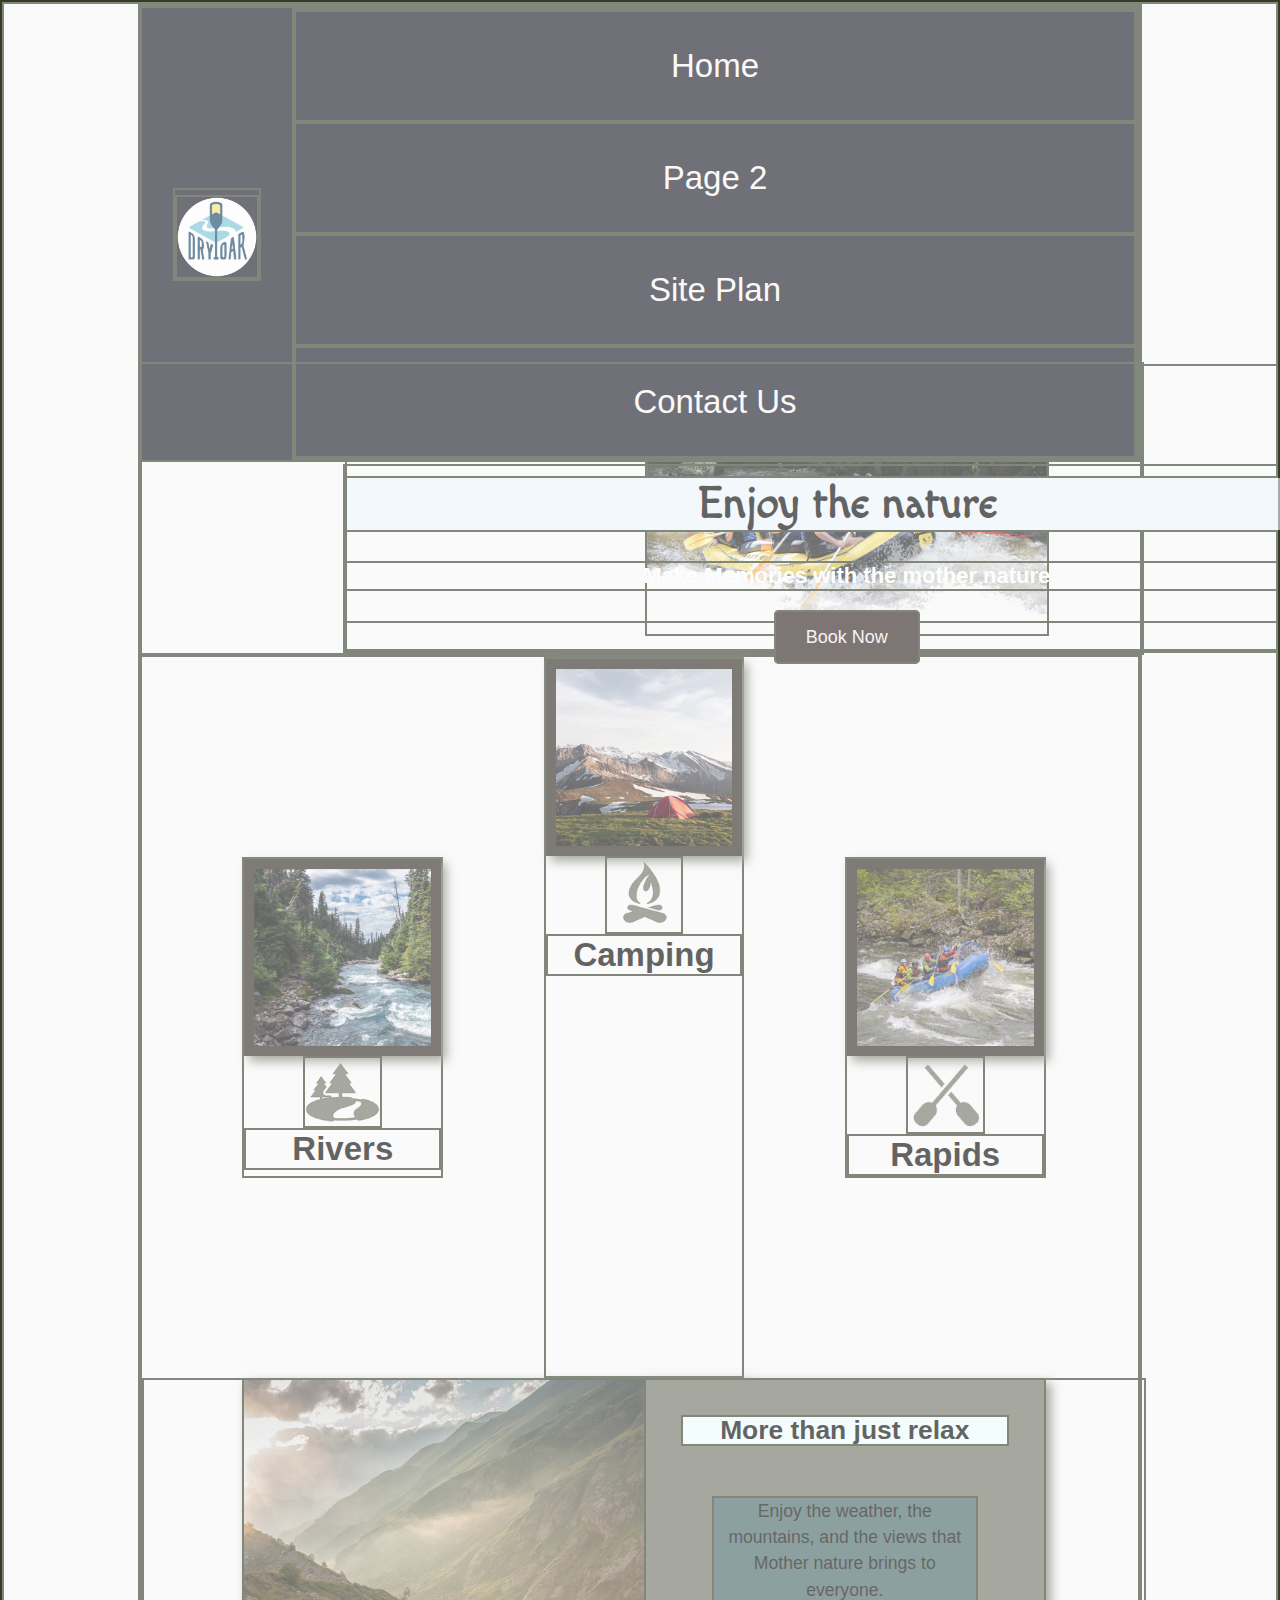
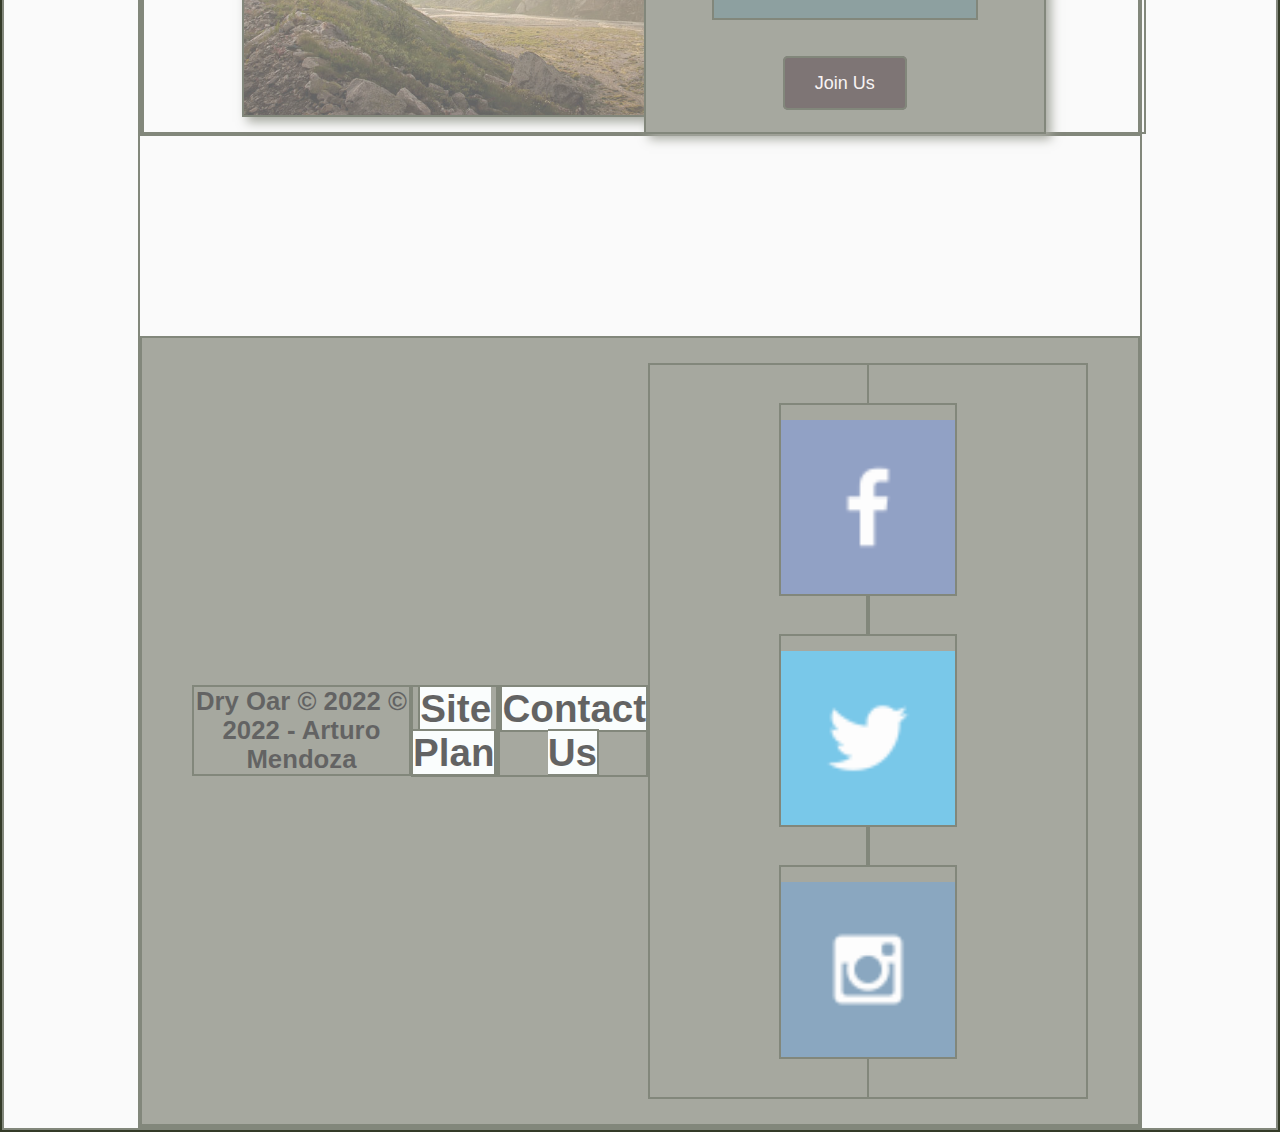
<file: wwr/index.html>
<!DOCTYPE html>
<link rel="stylesheet" href="styles/styles.css">
<html lang="en">
<head>
    <meta charset="UTF-8">
    <meta http-equiv="X-UA-Compatible" content="IE=edge">
    <meta name="viewport" content="width=device-width, initial-scale=1.0">
    <title>"Whitewater Rafting Vacations | Dry Oar Boating | Home"</title>
</head>
<body>
    <div id="content">

    <header>
        <a id="logo_link" href="index.html">
        <img class="logo" src="images/logo.png" alt="Dry Oar Logo">
        </a>
        <nav>
            <a href="index.html">Home</a>
            <a href="#">Page 2</a>
            <a href="site-plan-rafting.html">Site Plan</a>
            <a href="contactus.html">Contact Us</a>
        </nav>
    </header>
    <div id="hero">
        <div id="hero-box">
            <img id="hero-img" src="images/hero.png" alt="People enjoying hicking">
        </div>
        <section id="hero-msg">
            <h1 class="home-title">Enjoy the nature</h1>
            <h4>Make Memories with the mother nature</h4>
            <div class='button-box'>
                <a class='book' href="rates.html">Book Now</a>
            </div>
        </section>
    </div>
    <main class="home-grid">
        <section class="rivers-card">
            <img class="card-img" src="images/rivers.jpg" alt="River in forest">
            <img class="icon" src="images/river_icon.png" alt="river icon">
            <h2>Rivers</h2>
        </section>
        <section class="camping-card">
            <img class="card-img" src="images/camping.jpg" alt="tent in mountains">
            <img class="icon" src="images/fire_icon.png" alt="fire icon">
            <h2>Camping</h2>
        </section>
        <section class="rapids-card">
            <img class="card-img" src="images/rapids.jpg" alt="rafting boat">
            <img class="icon" src="images/oars.png" alt="oars icon">
            <h2>Rapids</h2>
        </section>
        <div id="background"></div>
        <img class="mountains" src="images/mountains.jpg" alt="Misty Mountains">
        <section class="msg">
            <h2>More than just relax</h2>
            <p>Enjoy the weather, the mountains, and the views that Mother nature brings to everyone.</p>
            <a class='join' href="=rivers.html">Join Us</a>
        </section>
        
    </main>
    <footer>
        <h3>Dry Oar © 2022 &copy; 2022 - Arturo Mendoza</h3>
        <h3><a href="site-plan-rafting.html">Site Plan</a></h3>
        <h3><a href="contactus.html">Contact Us</a></h3>
        <div class="social">
            <a href="https://facebook.com" target="_blank">
                <img src="images/facebook.png" alt="fb icon">
            </a>
            <a href="https://twitter.com" target="_blank">
                <img src="images/twitter.png" alt="twitter icon">
            </a>
            <a href="https://instagram.com" target="_blank">
                <img src="images/instagram.png" alt="instagram icon">
            </a>
        </div>
    </footer>
    
</html>
</file>
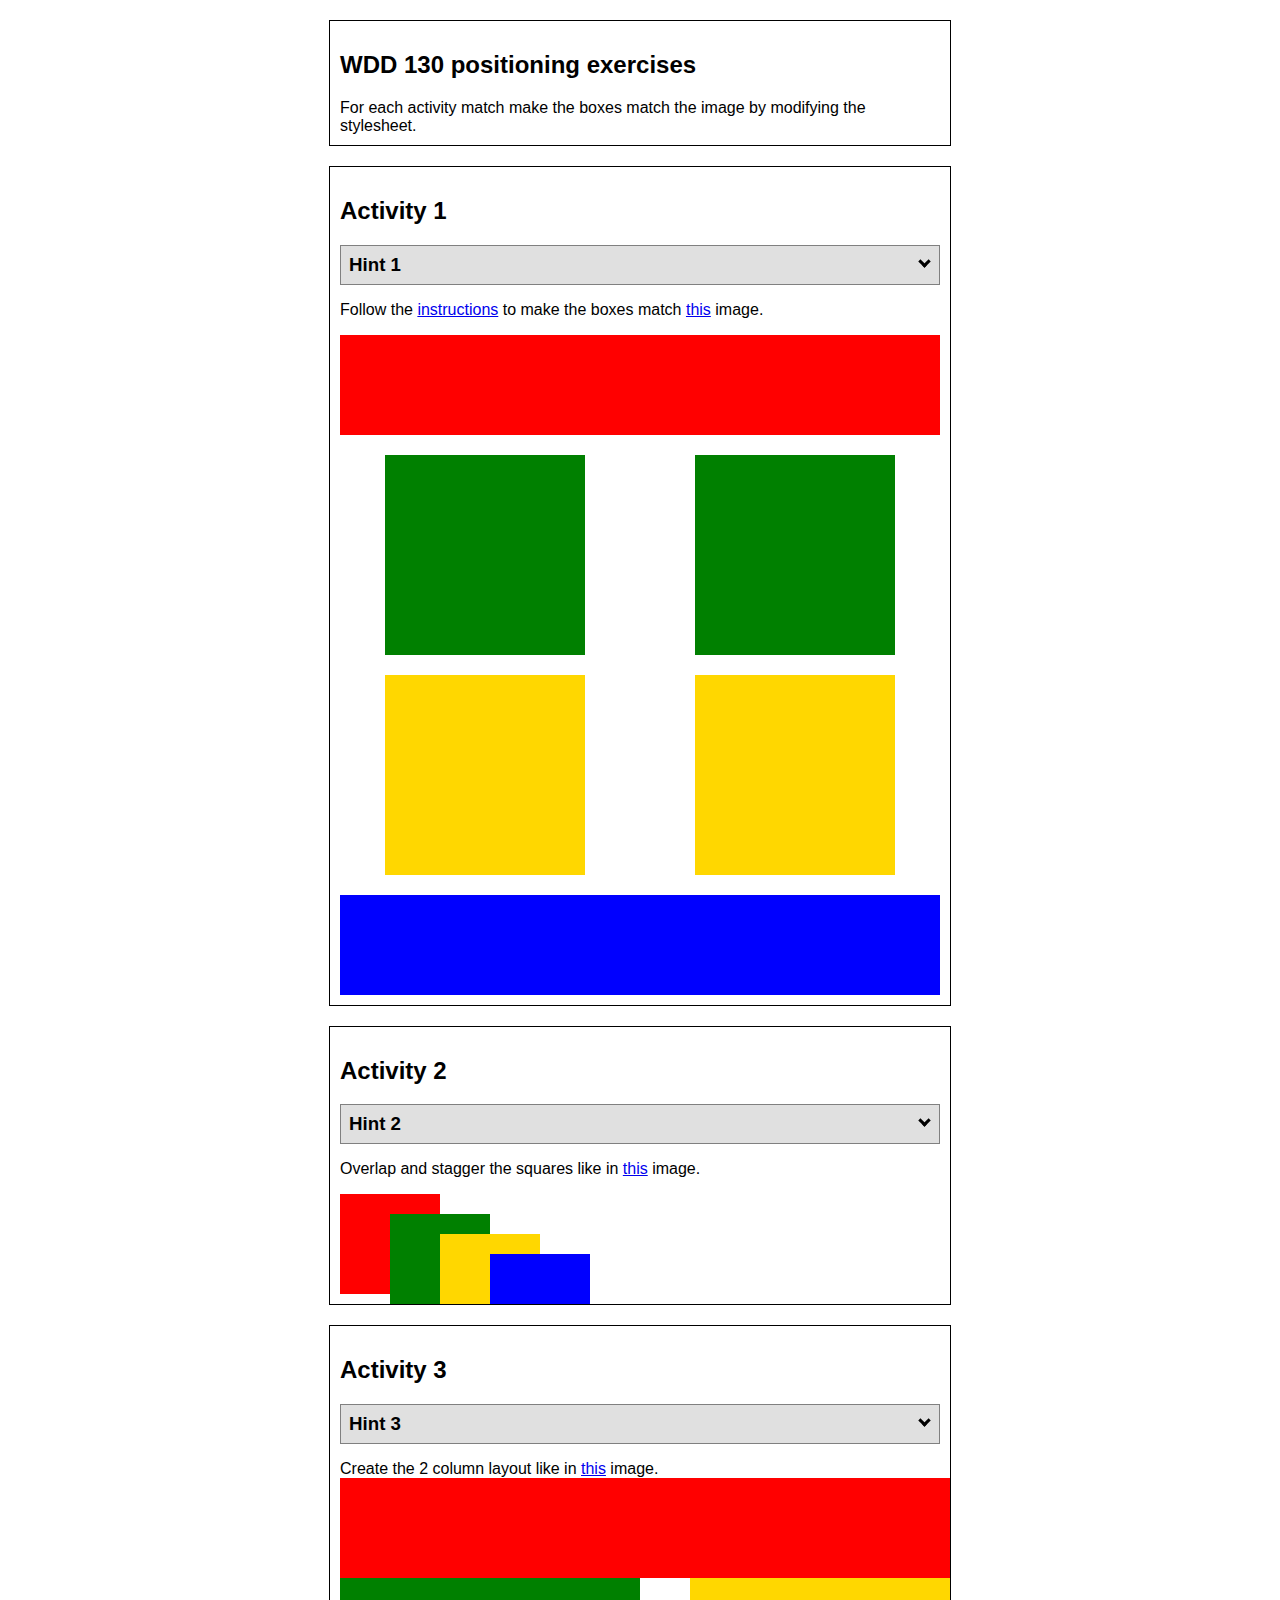
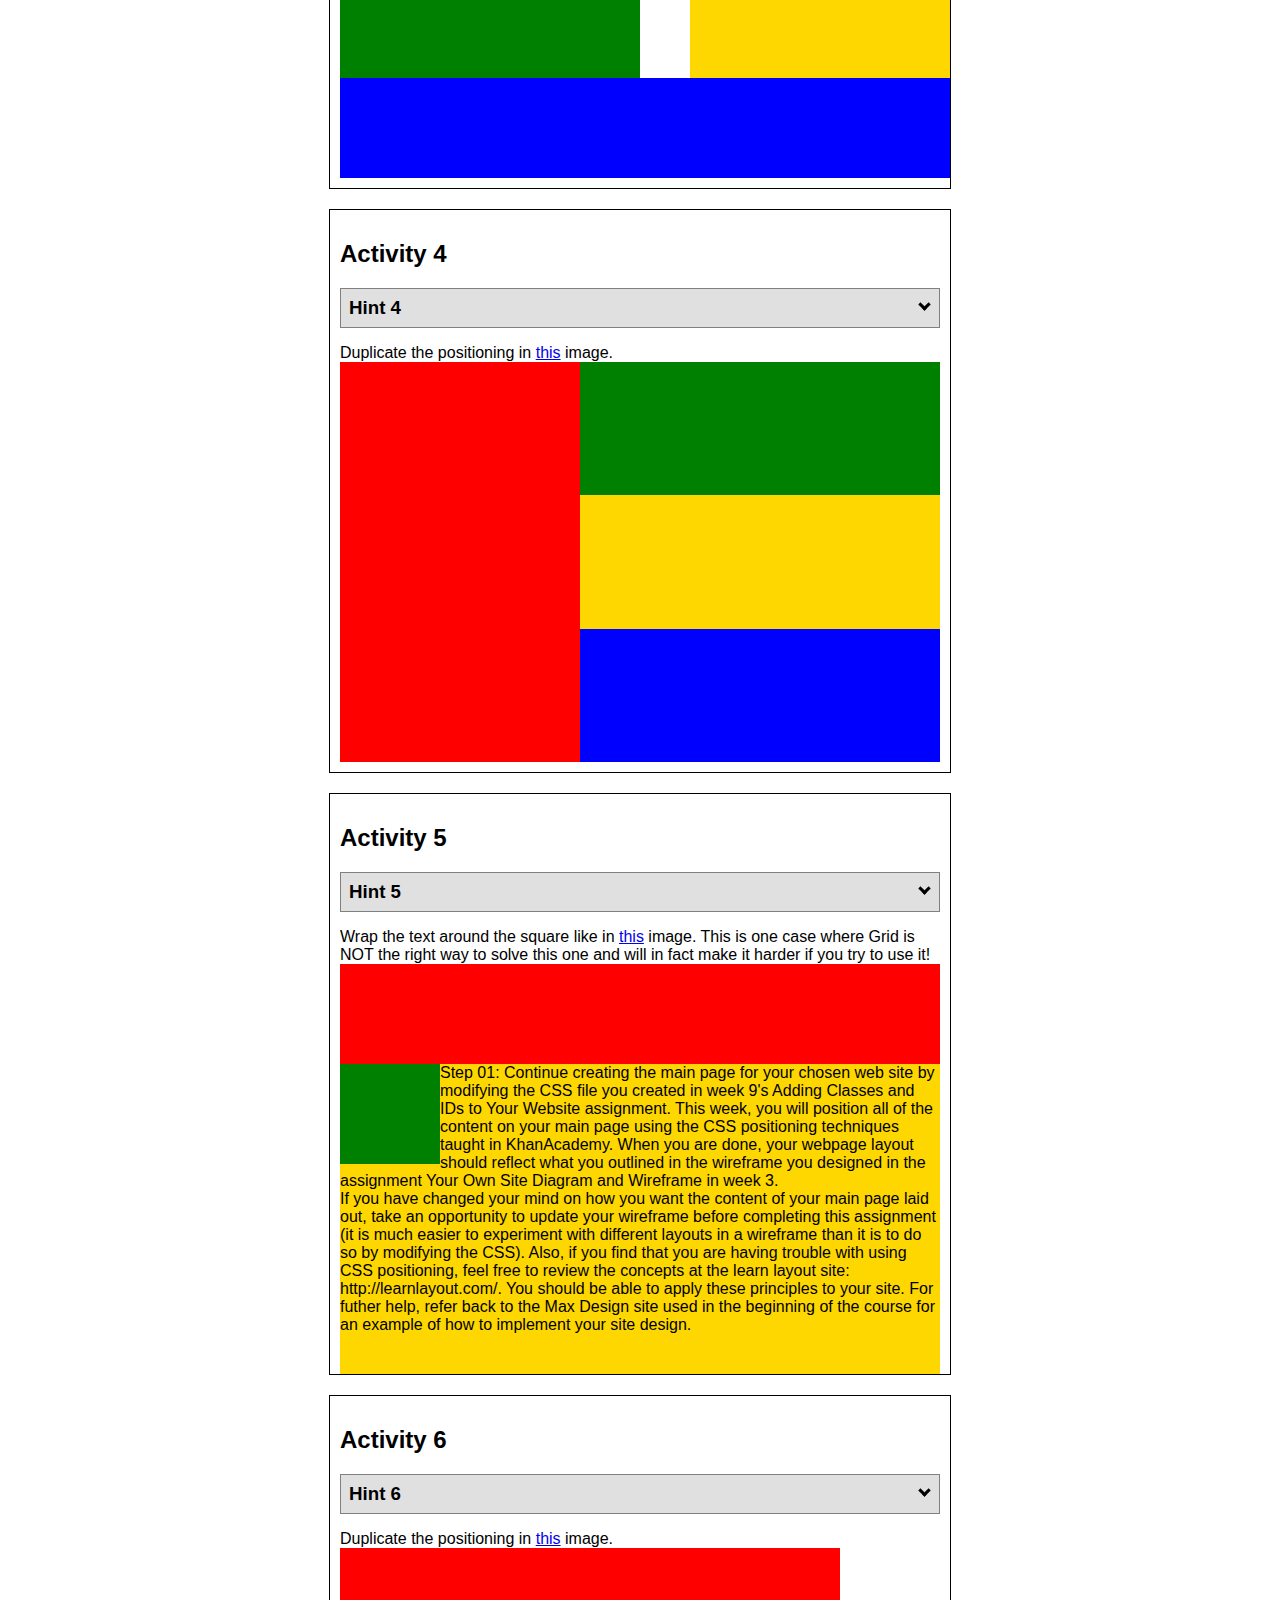
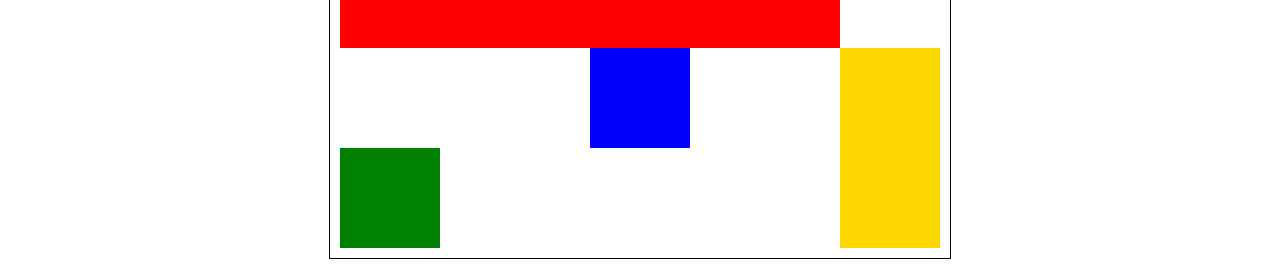
<file: positioning.html>
<!DOCTYPE html>
<html lang="en">
    <head>
    <!-- HTML - Name: positioning.html -->
    <title>Positioning Activity</title>
    <link rel="stylesheet" type="text/css" href="positionstyles.css" />
    </head>
    <body>
    <div class="activity">
        <h2>WDD 130 positioning exercises</h2>
        For each activity match make the boxes match the image by modifying the stylesheet.</div>
    <div class="activity">
        <h2>Activity 1</h2>
        <section class="hint"><input type="checkbox" ><i></i> <h3>Hint 1</h3><div><p>Check out the <a href="https://byui-wdd.github.io/wdd130/activities/css-positioning.html" target="_blank">activity instructions</a> in Ilearn!</p></div></section>
        <p>Follow the <a href="https://byui-wdd.github.io/wdd130/activities/css-positioning.html" target="_blank">instructions</a> to make the boxes match  <a href="https://byui-wdd.github.io/wdd130/images/example1.png" target="_blank">this</a> image.</p>
        <div class="content1" >
        <div class="red1" ></div>
        <div class="green1" ></div>
        <div class="green1" ></div>
        <div class="yellow1"></div>
        <div class="yellow1"></div>
        <div class="blue1"></div>
        </div>
    </div>
    <div class="activity">
        <h2>Activity 2</h2>
        <section class="hint"><input type="checkbox" > <h3>Hint 2</h3><i></i><div><p>Remember that the best way to shift elements around slightly on the page is with Margins.  You could also use Grid.  Either would work for this. If you choose margin remember that you can use a <em>negative</em> margin. (ie margin-top: -20px;)</p><h4>Properties used:</h4><ul><li>margin-top, margin-left</li><li>...or...</li><li>grid-template-columns: 50px 50px 50px 50px 50px</li></ul></div></section>
        <p>Overlap and stagger the squares like in <a href="https://byui-wdd.github.io/wdd130/images/example2.png" target="_blank">this</a> image.</p>
        <div class="content2" >
        <div class="red2" ></div>
        <div class="green2" ></div>
        <div class="yellow2"></div>
        <div class="blue2"></div>
        </div>
    </div>
    <div class="activity">
        <h2>Activity 3</h2>
        <section class="hint"><input type="checkbox" > <h3>Hint 3</h3><i></i><div><p>This one is going to be best solved with CSS Grid. Remember to make the boxes the right width first...then start moving them around. </p><h4>Properties used:</h4><ul><li>display:grid;</li><li>grid-template-columns:</li><li>grid-column-gap:</li>
        <li>grid-column:</li>  </ul></div></section>
        Create the 2 column layout like in <a href="https://byui-wdd.github.io/wdd130/images/example3.png" target="_blank">this</a>  image.
        <div class="content3" >
        <div class="red3" ></div>
        <div class="green3" ></div>
        <div class="yellow3"></div>
        <div class="blue3"></div>
        </div>
    </div>
    <div class="activity">
        <h2>Activity 4</h2>
        <section class="hint"><input type="checkbox" > <h3>Hint 4</h3><i></i><div><p>For the others we have been primarily concerned with width. For this one you will need to adjust height as well. </p><h4>Properties used:</h4><ul><li>display:grid;</li><li>grid-template-columns:</li><li>grid-row:</li></ul></div></section>
        Duplicate the positioning in <a href="https://byui-wdd.github.io/wdd130/images/example4.png" target="_blank">this</a> image. 
        <div class="content4" >
        <div class="red4" ></div>
        <div class="green4" ></div>
        <div class="yellow4"></div>
        <div class="blue4"></div>
        </div>
    </div>

    <div class="activity">
        <h2>Activity 5</h2>
        <section class="hint"><input type="checkbox" > <h3>Hint 5</h3><i></i><div><p>Grid is <strong>not</strong> the right way to do this.  In fact there is only one way to really do that...and that is with float. Remember that we float the thing we want the text to wrap around.  Also remember to start by making all the shapes the right size and shape.</p><h4>Properties used:</h4><ul><li>float: left;</li></ul></div></section>
        Wrap the text around the square like in <a href="https://byui-wdd.github.io/wdd130/images/example5.png" target="_blank">this</a> image. This is one case where Grid is NOT the right way to solve this one and will in fact make it harder if you try to use it!
        <div class="content5" >
        <div class="red5" ></div>
        <div class="green5" ></div>
        <div class="yellow5">Step 01: Continue creating the main page for your chosen web site by modifying the CSS file you created in week 9's Adding Classes and IDs to Your Website assignment. This week, you will position all of the content on your main page using the CSS positioning techniques taught in KhanAcademy. When you are done, your webpage layout should reflect what you outlined in the wireframe you designed in the assignment Your Own Site Diagram and Wireframe in week 3. <br />
            If you have changed your mind on how you want the content of your main page laid out, take an opportunity to update your wireframe before completing this assignment (it is much easier to experiment with different layouts in a wireframe than it is to do so by modifying the CSS). Also, if you find that you are having trouble with using CSS positioning, feel free to review the concepts at the learn layout site: http://learnlayout.com/. You should be able to apply these principles to your site. For futher help, refer back to the Max Design site used in the beginning of the course for an example of how to implement your site design.</div>
        <div class="blue5"></div>
        </div>
    </div>
    <div class="activity">
        <h2>Activity 6</h2>
        <section class="hint"><input type="checkbox" > <h3>Hint 6</h3><i></i><div><p>This one is all about visualizing the grid behind the layout. If you are having a hard time doing that first: all the sizes are even multiples of 100, and second here is another example with the lines drawn: <a href="https://byui-wdd.github.io/wdd130/images/example6-hint.png" target="_blank">example 6 with lines</a>. For this one you will find it easiest if you use px for the column width. You can also use <kbd>z-index</kbd> to control the element layering.    </p><h4>Properties used:</h4><ul><li>display:grid;</li><li>grid-template-columns:</li><li>grid-column:</li><li>grid-row:</li><li><a href="https://www.w3schools.com/cssref/pr_pos_z-index.asp" target="_blank">z-index:</a></li></ul></div></section>
        Duplicate the positioning in <a href="https://byui-wdd.github.io/wdd130/images/example6.png" target="_blank">this</a> image.
        <div class="content6" >
        <div class="red6" ></div>
        <div class="green6" ></div>
        <div class="yellow6"></div>
        <div class="blue6"></div>
        </div>
    </div>
    </body>
</html>
</file>
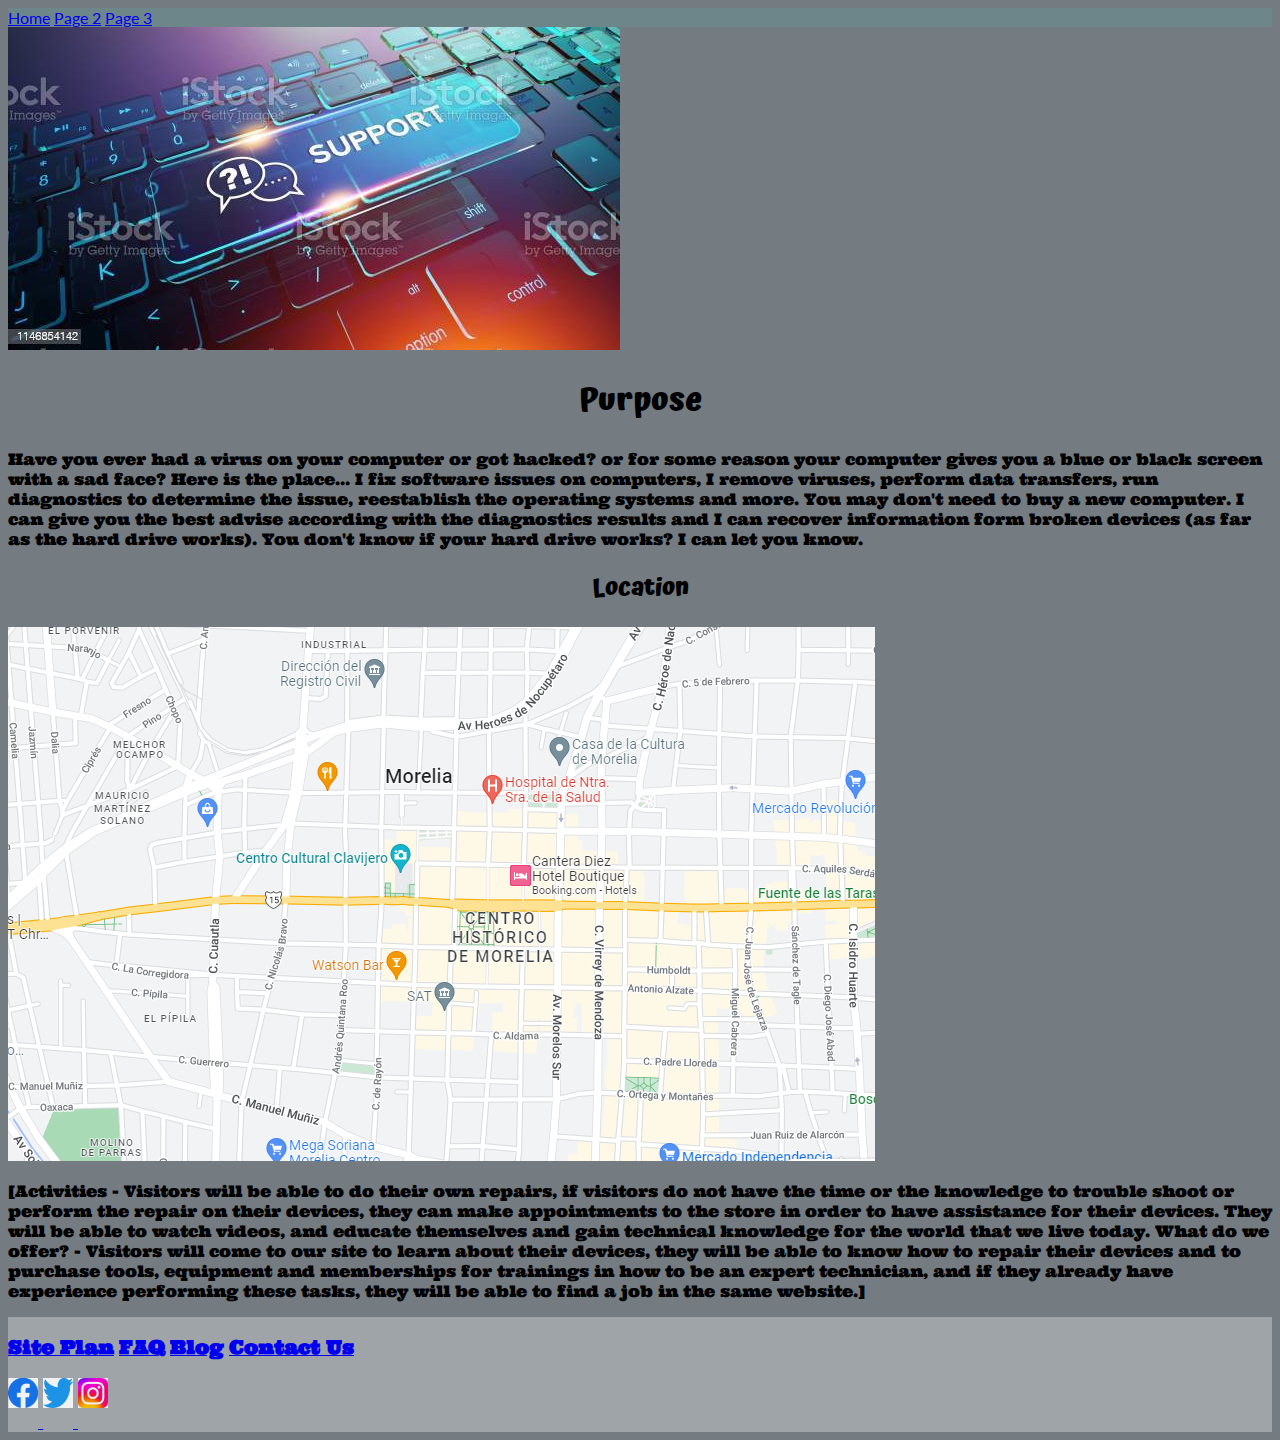
<file: softwhelp/activites.html>
<!DOCTYPE html>
<link rel="stylesheet" href="styles/stylesactivities.css">
<head>
    <meta charset="UTF-8">
    <meta http-equiv="X-UA-Compatible" content="IE=edge">
    <meta name="viewport" content="width=device-width, initial-scale=1.0">
    <title>"Activites| Home"</title>
</head>

    <div id="content">

    <header>
        <a id="logo_link" href="index.html">
        </a>
        <nav>
            <a href="index.html">Home</a>
            <a href="#">Page 2</a>
            <a href="#">Page 3</a>
        </nav>
    </header>
    <div>
        <img src="images/Computerpict.jpg" alt="Computer Picture">
    </div>
    <h1>Purpose</h1>
    <p>Have you ever had a virus on your computer or got hacked? or for some reason your computer gives you a blue or black screen with a sad face? Here is the place... I fix software issues on computers, I remove viruses, perform data transfers, run diagnostics to determine the issue, reestablish the operating systems and more. You may don't need to buy a new computer. I can give you the best advise according with the diagnostics results and I can recover information form broken devices (as far as the hard drive works). You don't know if your hard drive works? I can let you know.</p>
    </main>
    <h2>Location</h2>
    <img src="images/Location2.png" alt="Location">
    <p>
        [Activities - Visitors will be able to do their own repairs, if visitors do not have the time or the knowledge to trouble shoot or perform the repair on their devices, they can make appointments to the store in order to have assistance for their devices. They will be able to watch videos, and educate themselves and gain technical knowledge for the world that we live today.
        What do we offer? - Visitors will come to our site to learn about their devices, they will be able to know how to repair their devices and to purchase tools, equipment and memberships for trainings in how to be an expert technician, and if they already have experience performing these tasks, they will be able to find a job in the same website.]
      </p>

    <main>
    </body>
    <footer>
        <h3><a href="site-plan.html">Site Plan</a></h3>
        <h3><a href="#">FAQ</a></h3>
        <h3><a href="#">Blog</a></h3>
        <h3><a href="contactus.html">Contact Us</a></h3>
       
        <div class="social">
            <a href="https://facebook.com" target="_blank">
                <img src="images/facebook.png" alt="fb icon">
            </a>
            <a href="https://twitter.com" target="_blank">
                <img src="images/twitter.png" alt="twitter icon">
            </a>
            <a href="https://instagram.com" target="_blank">
                <img src="images/instagram.png" alt="instagram icon">
            </a>
        </div>
    </footer>
    
</html>
</file>
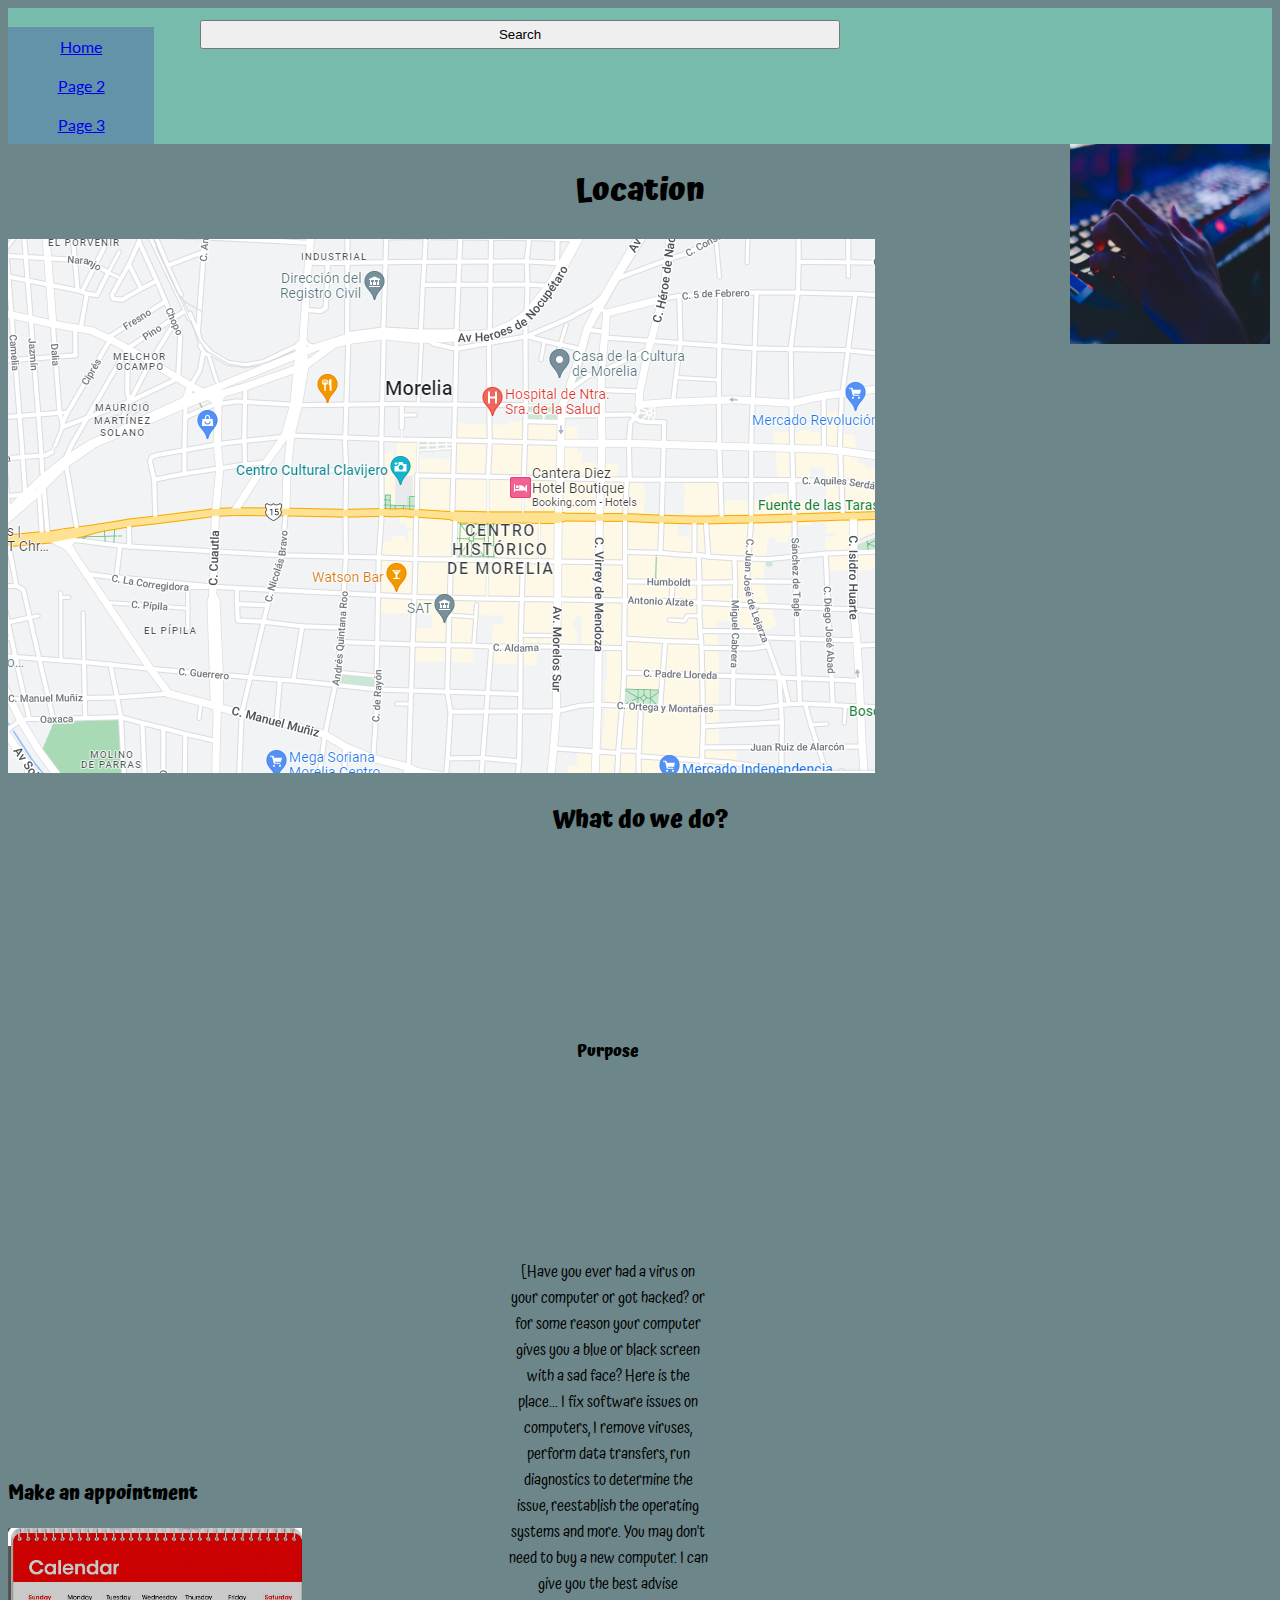
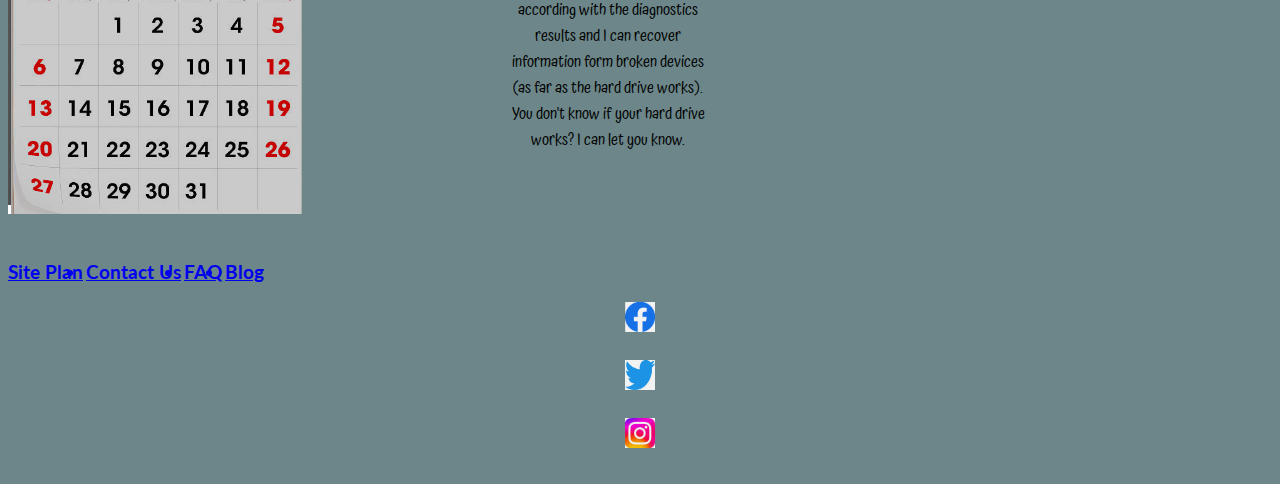
<file: softwhelp/home.html>
<!DOCTYPE html>
<link rel="stylesheet" href="styles/styles.css">

<head>
    <meta charset="UTF-8">
    <meta http-equiv="X-UA-Compatible" content="IE=edge">
    <meta name="viewport" content="width=device-width, initial-scale=1.0">
    <title>"Home Page| Home"</title>
</head>
    <div id="content">

    <header>
        <a id="logo_link" href="index.html">
        </a>
        <nav>
            <a href="index.html">Home</a>
            <a href="#">Page 2</a>
            <a href="#">Page 3</a>
            <button type="button">Search</button>
            <img src="images/Service.jpg" alt="Service Picture">
        </nav>
    </header>
    <body>
    <nav>
        <h1>Location</h1>
        <img src="images/Location.png" alt="Location picture">
</nav>
    </main>
    <h2>What do we do?</h2>
    <video src="#">Company Video</video>
    <h4>Purpose</h4>
        <p>[Have you ever had a virus on your computer or got hacked? or for some reason your computer gives you a blue or black screen with a sad face? Here is the place... I fix software issues on computers, I remove viruses, perform data transfers, run diagnostics to determine the issue, reestablish the operating systems and more. You may don't need to buy a new computer. I can give you the best advise according with the diagnostics results and I can recover information form broken devices (as far as the hard drive works). You don't know if your hard drive works? I can let you know.</p>
<nav>
    <h3>Make an appointment<h3>
    <img src="images/calendar.png" alt="Calendar">
</nav>
    </main>
</body>
    <footer>
        
        <h3><a href="site-plan.html">Site Plan</a></h3>
        <h3><a href="contactus.html">Contact Us</a></h3>
        <h3><a href="#">FAQ</a></h3>
        <h3><a href="#">Blog</a></h3>

        <div class="social">
            <a href="https://facebook.com" target="_blank">
                <img src="images/facebook.png" alt="fb icon">
            </a>
            <a href="https://twitter.com" target="_blank">
                <img src="images/twitter.png" alt="twitter icon">
            </a>
            <a href="https://instagram.com" target="_blank">
                <img src="images/instagram.png" alt="instagram icon">
            </a>
        </div>
    </footer>
    
</html>
</file>
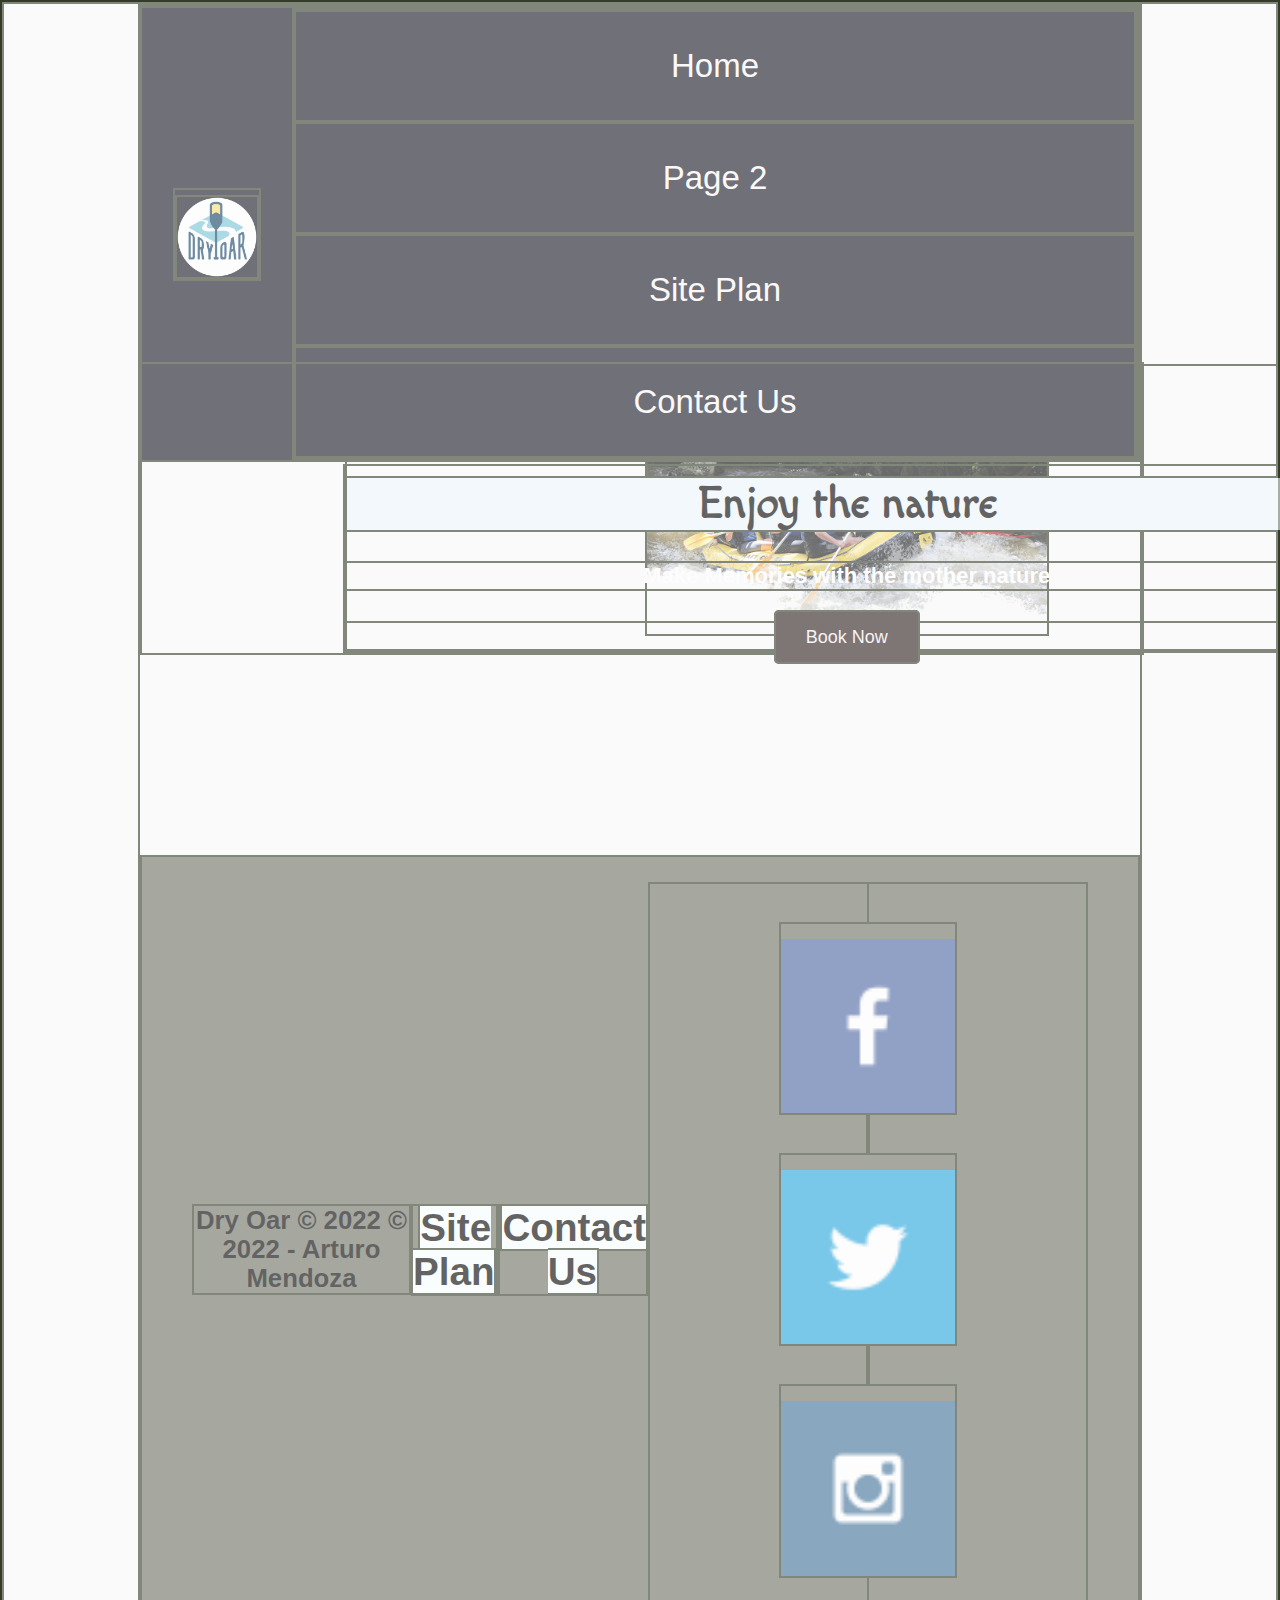
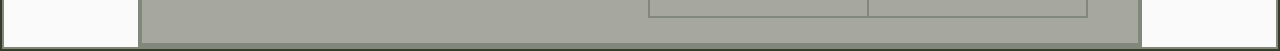
<file: wwr/contactus.html>
<!DOCTYPE html>
<link rel="stylesheet" href="styles/styles.css">
<html lang="en">
<head>
    <meta charset="UTF-8">
    <meta http-equiv="X-UA-Compatible" content="IE=edge">
    <meta name="viewport" content="width=device-width, initial-scale=1.0">
    <title>"Whitewater Rafting Vacations | Dry Oar Boating | Home"</title>
</head>
<body>

    <script>
        // get the feedback div element so we can do something with it.
        const feedbackElement = document.getElementById('feedback');
        // get the form so we can read what was entered in it.
        const formElement = document.forms[0];
        // add a 'listener' to wait for a submission of our form. When that happens run the code below.
        formElement.addEventListener('submit', function(e) {
            // stop the form from doing the default action.
            e.preventDefault();
            // set the contents of our feedback element to a message letting the user know the form was submitted successfully. Notice that we pull the name that was entered in the form to personalize the message!
            feedbackElement.innerHTML = 'Hello '+ formElement.user_name.value +'! Thank you for your message. We will get back with you as soon as possible!';
            // make the feedback element visible.
            feedbackElement.style.display = "block";
            // add a class to move everything down so our message doesn't cover it.
            document.body.classList.toggle('moveDown');
        });
    </script>

    <div id="content">

    <header>
        <a id="logo_link" href="index.html">
        <img class="logo" src="images/logo.png" alt="Dry Oar Logo">
        </a>
        <nav>
            <a href="index.html">Home</a>
            <a href="#">Page 2</a>
            <a href="site-plan-rafting.html">Site Plan</a>
            <a href="contactus.html">Contact Us</a>
        </nav>
    </header>
    <div id="hero">
        <div id="hero-box">
            <img id="hero-img" src="images/hero.png" alt="People enjoying hicking">
        </div>
        <section id="hero-msg">
            <h1 class="home-title">Enjoy the nature</h1>
            <h4>Make Memories with the mother nature</h4>
            <div class='button-box'>
                <a class='book' href="rates.html">Book Now</a>
            </div>
        </section>
    </div>
    <footer>
        <h3>Dry Oar © 2022 &copy; 2022 - Arturo Mendoza</h3>
        <h3><a href="site-plan-rafting.html">Site Plan</a></h3>
        <h3><a href="contactus.html">Contact Us</a></h3>
        <div class="social">
            <a href="https://facebook.com" target="_blank">
                <img src="images/facebook.png" alt="fb icon">
            </a>
            <a href="https://twitter.com" target="_blank">
                <img src="images/twitter.png" alt="twitter icon">
            </a>
            <a href="https://instagram.com" target="_blank">
                <img src="images/instagram.png" alt="instagram icon">
            </a>
        </div>
    </footer>
    
</html>
</file>
<file: wwr/styles/styles.css>
@import url('https://fonts.googleapis.com/css2?family=Koulen&family=Lato:ital,wght@1,100&family=Macondo&display=swap');

.home-title {
    font-size: 2em;
    font-family: 'macondo', 'Arial Narrow', Arial, sans-serif;
    margin-top: 10px;
}

img {
    display: block;
    width: 40%;
    margin: 0 auto;
}
p {
    width: 40%;
}
a { 
    font-size: 1.5em;
}
*{
    border: 2px solid rgb(0, 0, 0);
}
body {
    text-align: center;
    background-color: rgba(248, 248, 248, 0.767);
    opacity: 0.6;
    font-family: 'Franklin Gothic Medium', 'Arial Narrow', Arial, sans-serif;
    font-size: 22px;
    margin: 0;
    padding: 0;
}
h1{
    text-align: center;
}
h2 {
    margin: 0;
}  
nav{
    text-align: center;
}
.button-box {
    text-align: center;
}
main section {
    text-align: center;
}
main p {
width: 80%;
margin:  0 auto;
text-align: center;
}
main p{
    width: 80%;
    margin: 50px auto;
    text-align: center;
}
footer {
    background-color: #6f7364;
    padding: 25px 50px;
    margin-top: 200px;
    display: flex;
    justify-content: space-around;
    align-items: center;
}
* {
    border: 2px solid rgb(52, 59, 40);
}
header {
    display: grid;
    grid-template-columns: 150px auto;
    background-color: rgb(20, 22, 34);
    text-align: center;
}
div {
    margin: 0 auto;
    width: 1000px; 
    text-align: center;
}
#content {
    margin-top: 0;
    margin-bottom: 0;
    margin-right: auto;
    margin-left: auto;
}
#backgorund {
    height: 75px;
    background-color: rgb(76, 110, 110);
}

nav a:hover {
    background-color: rgb(44, 77, 77);
    color: rgb(239, 248, 245);
}
.join, .book {
    background-color: rgb(44, 30, 30);
    color: rgb(248, 240, 240);
    text-align: center;
    text-decoration: none;
    font-size: 18px;
    padding: 15px 30px;
    margin-top: 50px;
    border-radius: 5px;
}
.book:hover {
    background-color: rgb(228, 222, 233);
    color: black;
}
.join:hover {
    background-color: rgb(247, 227, 178);
    color: black;
}
.msg {
    background-color: burlywood;
    line-height: 1.5em;
    font-size: .8em;
    padding: 35px;
}
.home-title {
    background-color: aliceblue;
    color: black;
}
.msg h2 {
    background-color: azure;
    color: black;
}
.msg p {
    background-color: rgb(70, 102, 102);
    color: rgb(5, 3, 3);
    padding-bottom: 15px;
} 
footer a {
    background-color: rgb(251, 255, 255);
    text-align: center;
    color: black;
    text-decoration: none;
}
footer a:hover {
    background-color: #6f7364;
    color: black;
}
.logo {
    width: 80px;
    color: rgb(236, 220, 220);
}
nav a {
    text-decoration: none;
    color: rgb(252, 248, 248);
    text-align: center;
    padding: 35px;
    display: flex;
    justify-content: space-around;
}
#logo_link {
    padding-top: 5px;
    justify-self: center;
    align-self: center;
}
footer .social img {
    padding-top: 15px;
}
.rivers-card, .camping, .rapids-card {
    margin: 200px 0;
}
.card-img {
    border: 10px solid #2c261e;
    transition: transform .5s;
    box-shadow: 5px 5px 10px #6f7364;
}
main section img {
    box-sizing: border-box;
}
#hero {
    display: grid;
    grid-template-columns: 1fr 3fr 1fr;
    margin-top: -100px;
}
#hero-box {
    grid-column: 1/4;
    grid-row: 1/3;
    z-index: -1;
}
#hero-msg h4 {
    color: white;
}
#hero-msg {
    text-align: center;
    grid-column: 2/3;
    grid-row: 1/2;
    margin-top: 100px;
}
main {
    display: grid;
    grid-template-columns: 1fr 1fr 1fr 1fr 1fr 1fr 1fr 1fr 1fr 1fr;
}
.card-img, .mountains {
    width: 100%;
}
.rivers-card {
    grid-column: 2/4;
    grid-row: 2/3;
}
.camping-card {
    grid-column: 5/7;
    grid-row: 2/3;
}
.rapids-card {
    grid-column: 8/10;
    grid-row: 2/3;
}
#background {
    grid-column: 1/11;
    grid-row: 4/9;
}
.mountains {
    grid-column: 2/7;
    grid-row: 5/8;
    width: 100%;
    box-shadow:  5px 5px 10px #6f7364;
}
.msg {
    grid-column: 6/10;
    grid-row: 6/7;
    padding:  35px;
    background-color: #6f7364;
    box-shadow: 5px 5px 10px #6f7364;
}
.card-img:hover {
    opacity: .6;
    transform: scale(1.1);
}
@media screen and (max-width: 900px) {
    #hero, .home-grid {
        display: block;
        height: auto;
    }
    nav, footer {
        flex-direction: column;
    }
    nav a {
        display: block;
        padding: 15px;
    }
    #hero {
        margin-top: 0;
    }
    #hero-msg {
        margin-top: 0;
    }
    #hero-msg h4 {
        display: none;
    }
    .home-title {
        font-size: 25px;
        color: #6f7364;
    }
    .rivers-card, .camping-card, .rapids-card { 
        margin: 50px auto;
        width: 60%;
    }
    #background {
        display: none;
    }
    .mountains, .msg {
        width: 80%;
        display: block;
        margin: 0 auto;
    }
    footer {
        margin-top: 25px;
    }
}
#feedback {
    background-color: antiquewhite;
    position: absolute;
    top: 0;
    left: 0;
    right: 0;
    padding: .5em;
    /* make this element invisible until we are ready for it */
    display: none;       
}
.moveDown {
    margin-top: 3em;
}
</file>
<file: positionstyles.css>
/* CSS - Name: "positionstyles.css" */
/* Activity 1 styles */
.content1 {
    /* This is the parent of the activity 1 boxes. */
    display: grid;
    grid-template-columns: 1fr 1fr;
    justify-items: center;
    grid-gap: 20px;
}
.red1 { 
width: 100%; 
height: 100px; 
background-color: red; 
grid-column: 1/3;
} 
.green1 {
width: 200px; 
height: 200px; 
background-color: green; 

} 
.yellow1 {
width: 200px; 
height: 200px; 
background-color: gold; 
} 
.blue1 {
width: 100%; 
height: 100px; 
background-color: blue; 
grid-column: 1/3;
} 
 /* Activity 2 styles */ 
.content2 {
    /* This is the parent of the activity 2 boxes. */
    grid-template-columns: 50px 50px 50px 50px 50px;
    display: grid;
}
.red2 {
width: 100px; 
height: 100px; 
background-color: red; 
z-index: 1;
} 
.green2 { 
width: 100px; 
height: 100px; 
background-color: green; 
z-index: 2;
position: relative;
top: 20px;
 } 
.yellow2 {
width: 100px; 
height: 100px; 
background-color: gold; 
z-index: 3;
position: relative;
top: 40px;
} 
.blue2 {
width: 100px; 
height: 100px; 
background-color: blue; 
z-index: 4;
position: relative;
top: 60px;
} 
 /* Activity 3 styles */ 
.content3 {
    /* This is the parent of the activity 3 boxes. */
    display: grid;
    grid-template-columns: 2fr;
    grid-column-gap: 50px;
}
.red3 {
width: 100%; 
height: 100px; 
background-color: red;
grid-column: 1/3; 
 } 
.green3 {
width: 300px; 
height: 100px; 
background-color: green;
 } 
.yellow3 {
width: 300px; 
height: 100px; 
background-color: gold; 
 } 
.blue3 {
width: 100%;
height: 100px; 
background-color: blue; 
grid-column: 1/3;
 } 
 /* Activity 4 styles */ 
.content4 {
    /* This is the parent of the activity 4 boxes. */
    height: 400px;
    display: grid;
}
.red4 {
width: 100%; 
height: 100%; 
background-color: red; 
grid-column: 1/3;
grid-row: 1/4;
 } 
.green4 {
width: 100%; 
height: 100%; 
background-color: green; 
grid-column: 3/6;
grid-row: 1/2;
} 
.yellow4 {
width: 100%; 
height: 100%; 
background-color: gold; 
grid-column: 3/6;
grid-row: 2/3;
 } 
.blue4 {
width: 100%; 
height: 100%; 
background-color: blue; 
grid-column: 3/6;
grid-row: 3/4;
} 
 /* Activity 5 styles */ 
 .content5 {
    /* This is the parent of the activity 5 boxes. */
     height: 400px;
}
.red5 { 
width: 100%; 
height: 100px; 
background-color: red; 
 } 
.green5 { 
width: 100px; 
height: 100px; 
background-color: green;
float: left;
 } 
.yellow5 {
width: 100%; 
height: 100%; 
background-color: gold; 
} 
.blue5 {
width: 100%; 
height: 100px; 
background-color: blue; 
 } 
 /* Activity 6 styles */ 
 .content6 {
    /* This is the parent of the activity 6 boxes. */
    display: grid;
    grid-template-columns: 1fr 1fr;
}
.red6 {
width: 100%; 
height: 100px; 
background-color: red;
grid-column: 1/4;
grid-row: 1/2;
} 
.green6 {
width: 100px; 
height: 100px; 
background-color: green; 
grid-row: 5/6;
grid-column: 1/2;
 } 
.yellow6 {
width: 100px; 
height: 100%; 
background-color: gold; 
grid-column: 5/6;
grid-row: 2/6;
} 
.blue6 {
width: 100px; 
height: 100px; 
background-color: blue; 
grid-column: 2/5;
grid-row: 2/5;
} 


/* Do not make any changes below here */
 .activity {
width: 600px; 
margin: 20px auto; 
font-family: Arial, sans-serif; 
border: 1px solid black; 
padding: 10px; 
clear:both; 
overflow: auto;
} 

.hint {
border: 1px solid grey;
background: #e0e0e0;
padding: .5em;
position: relative;
margin: 1em 0;
}
.hint h3 {
margin: 0;
}
.hint:hover {
background: #d0d0d0;
}
.hint > div {
display: none;
}

.hint input[type=checkbox] {
position: absolute;
width: 100%;
height: 100%;
opacity: 0;
z-index: 1;
cursor: pointer;
}

.hint input[type=checkbox]:checked ~ div {
display: block;
}

.hint i {
position: absolute;
transform: translate(-6px, 0);
margin-top: 16px;
right: 10px;
top: -3px;
}
.hint i:before, .hint i:after {
content: "";
position: absolute;
background-color: black;
width: 3px;
height: 9px;
}
.hint i:before {
transform: translate(2px, 0) rotate(45deg);
}
.hint i:after {
transform: translate(-2px, 0) rotate(-45deg);
}

.hint input[type=checkbox]:checked ~ i:before {
transform: translate(-2px, 0) rotate(45deg);
}
.hint input[type=checkbox]:checked ~ i:after {
transform: translate(2px, 0) rotate(-45deg);
}
.hint a {
position: relative;
z-index: 1;
}
</file>
<file: softwhelp/styles/stylesactivities.css>
@import url('https://fonts.googleapis.com/css2?family=Atma&family=Lato:ital,wght@1,100&family=Ultra&display=swap');

header {
    background-color: #6C8689;
    font-family: lato;
}
body {
    background-color: #747B81;
    font-family: ultra;
}
footer {
    background-color: #9FA4A8;
}

footer h3 {
    display: inline-block;
    margin-right: auto;
    
}
h1, h2 {
    text-align: center;
    font-family: atma;
}

nav h3 {
    text-align: left;
    font-family: lato;
}
footer img {
    height: 30px;
    width: 30px;
    padding-bottom: 20px;
    display: inline-block;
}
</file>
<file: softwhelp/styles/styles.css>
@import url('https://fonts.googleapis.com/css2?family=Atma&family=Lato:ital,wght@1,100&family=Ultra&display=swap');

header {
    background-color: #77BBAC;
    font-family: lato;
}
body {
    background-color:#6C8689 ;
    font-family: atma;
}

nav a{
background-color: rgb(99, 147, 168);
padding: 10px;
margin-right: auto;
width: 10%;
display: block;
}
a {
text-align: center;
display: list-item;
}


header nav img {
    position:absolute;
    right: 10px;
    width: 200px;
    height: 200px;
}

button {
    text-align: center;
    width: 50%;
    padding: 5px;
    position:absolute;
    left: 200px;
    top: 20px;
}

h1, h2 {
    text-align: center;
}

nav h3 {
    text-align: left;
}

h4, p{
    position: relative;
    text-align: right;
    display: block;
    text-align: center;
    width: 200px;
    height: 200px;
    left: 500px;
}

footer h3 {
    display: inline-block;
    margin-right: auto;
    font-family: lato;
    
}
nav image {
    height: 3px;
    width: 3px;
}
footer img {
    height: 30px;
    width: 30px;
    padding-bottom: 20px;
    display: inline-block;
}
</file>
